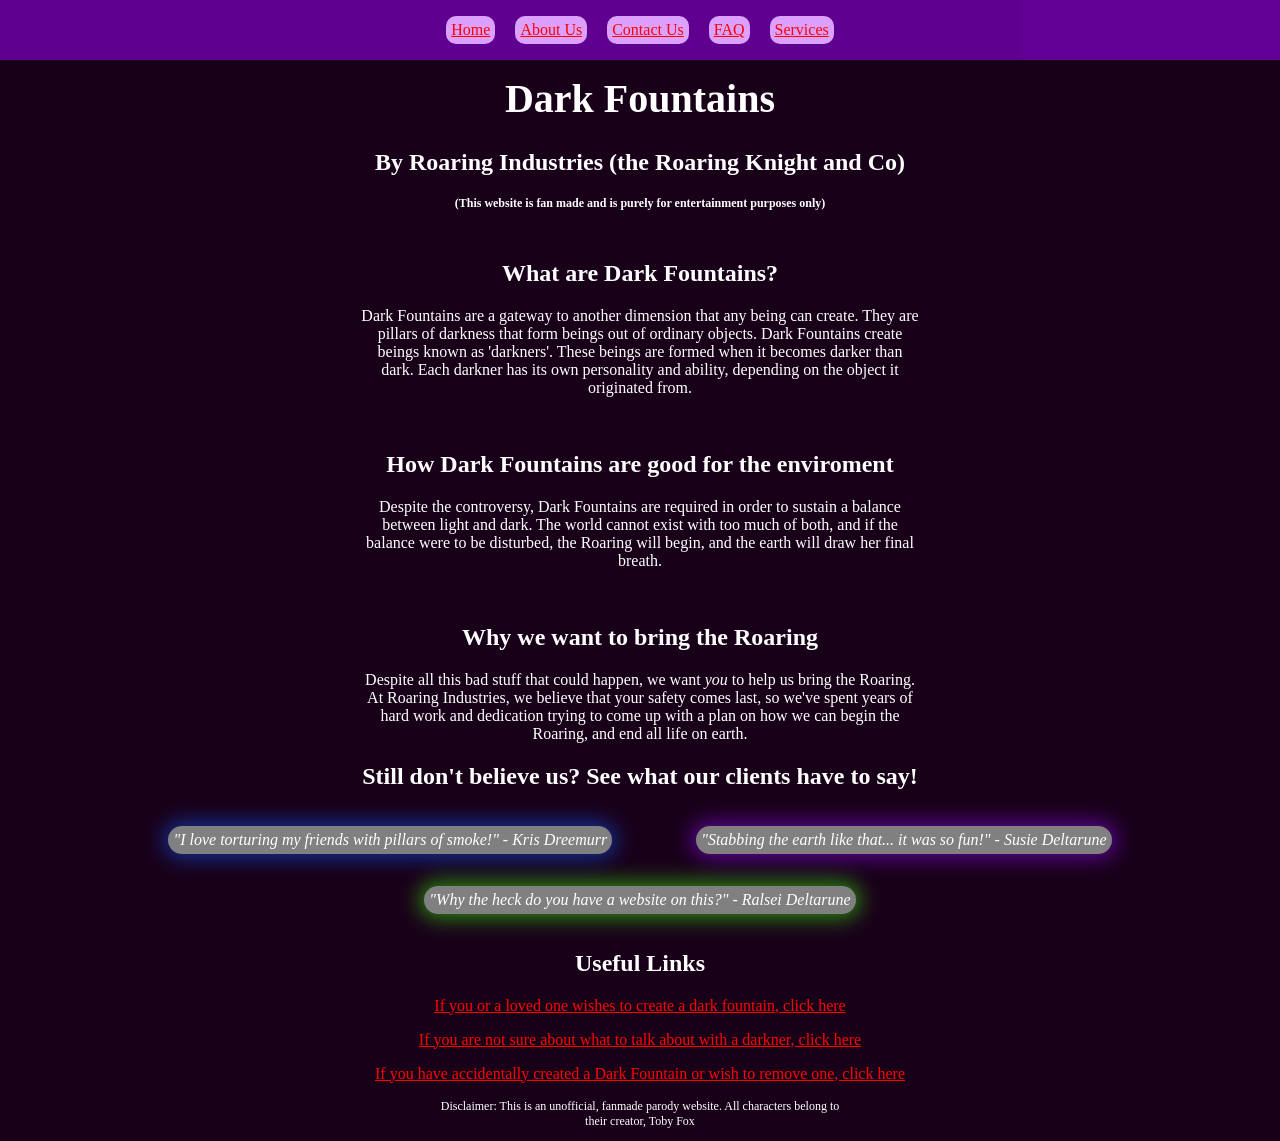
<file: index.html>
<!DOCTYPE html>
<html lang="en">
<head>
    <meta charset="UTF-8">
    <meta name="viewport" content="width=device-width, initial-scale=1.0">
    <title>Dark Fountains</title>
    <link rel="stylesheet" href="styles.css">
    <link rel="icon" type="image/x-icon" href="assets/favicon.png">
</head>
<body>
    <div class="topbar">
        <a href="index.html">
            <p class="item">Home</p>
        </a>
        <a href="about_us.html">
        <p class="item">About Us</p>
        </a>
        <a href="contact_us.html">
            <p class="item">Contact Us</p>
        </a>
        <a href="faq.html">
            <p class="item">FAQ</p>
        </a>
        <a href="services.html">
            <p class="item">Services</p>
        </a>
    </div>
    <h1>Dark Fountains</h1>
    <h2>By Roaring Industries (the Roaring Knight and Co)</h2>
    <h3>(This website is fan made and is purely for entertainment purposes only)</h3>
    <br>
    <h2>What are Dark Fountains?</h2>
    <p>Dark Fountains are a gateway to another dimension that any being can create. They are pillars of darkness that form beings out of ordinary objects. Dark Fountains create beings known as 'darkners'. These beings are formed when it becomes darker than dark. Each darkner has its own personality and ability, depending on the object it originated from.</p>
    <br>
    <h2>How Dark Fountains are good for the enviroment</h2>
    <p>Despite the controversy, Dark Fountains are required in order to sustain a balance between light and dark. The world cannot exist with too much of both, and if the balance were to be disturbed, the Roaring will begin, and the earth will draw her final breath.</p>
    <br>
    <h2>Why we want to bring the Roaring</h2>
    <p>Despite all this bad stuff that could happen, we want <i>you</i> to help us bring the Roaring. At Roaring Industries, we believe that your safety comes last, so we've spent years of hard work and dedication trying to come up with a plan on how we can begin the Roaring, and end all life on earth.</p>
    
    <h2>Still don't believe us? See what our clients have to say!</h2>
    <blockquote class="kris">"I love torturing my friends with pillars of smoke!" - Kris Dreemurr</blockquote>
    <blockquote class="susie">"Stabbing the earth like that... it was so fun!" - Susie Deltarune</blockquote>
    <blockquote class="ralsei">"Why the heck do you have a website on this?" - Ralsei Deltarune</blockquote>
    <h2>Useful Links</h2>
    <a href="guide.html">
    <p>If you or a loved one wishes to create a dark fountain, click here</p>
    </a>
    <a href="conversation.html">
    <p>If you are not sure about what to talk about with a darkner, click here</p>
    </a>
    <a href="sealing.html">
    <p>If you have accidentally created a Dark Fountain or wish to remove one, click here</p>
    </a>
    <!-- <a href="faq.html">
    <p>FAQ</p>
    </a> -->
    <!-- <a href="about_us.html">
        <p>What are we about?</p>
    </a> -->
    <p class="disclaimer">Disclaimer: This is an unofficial, fanmade parody website. All characters belong to their creator, Toby Fox</p>
</body>
</html>
</file>
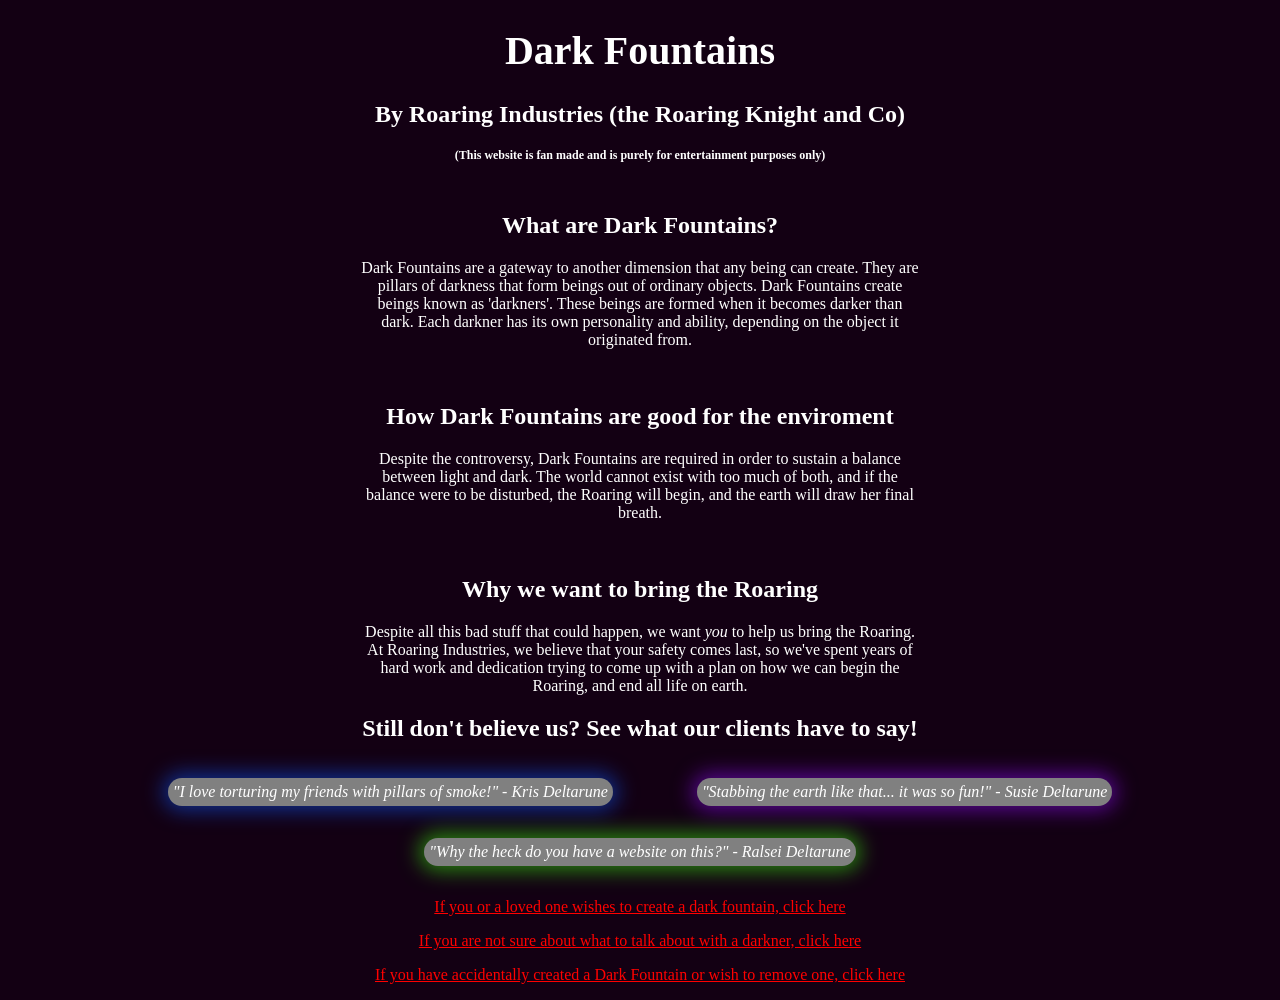
<file: Fountains 2/index.html>
<!DOCTYPE html>
<html lang="en">
<head>
    <meta charset="UTF-8">
    <meta name="viewport" content="width=device-width, initial-scale=1.0">
    <title>Dark Fountains</title>
    <link rel="stylesheet" href="styles.css">
</head>
<body>
    <h1>Dark Fountains</h1>
    <h2>By Roaring Industries (the Roaring Knight and Co)</h2>
    <h3>(This website is fan made and is purely for entertainment purposes only)</h3>
    <br>
    <h2>What are Dark Fountains?</h2>
    <p>Dark Fountains are a gateway to another dimension that any being can create. They are pillars of darkness that form beings out of ordinary objects. Dark Fountains create beings known as 'darkners'. These beings are formed when it becomes darker than dark. Each darkner has its own personality and ability, depending on the object it originated from.</p>
    <br>
    <h2>How Dark Fountains are good for the enviroment</h2>
    <p>Despite the controversy, Dark Fountains are required in order to sustain a balance between light and dark. The world cannot exist with too much of both, and if the balance were to be disturbed, the Roaring will begin, and the earth will draw her final breath.</p>
    <br>
    <h2>Why we want to bring the Roaring</h2>
    <p>Despite all this bad stuff that could happen, we want <i>you</i> to help us bring the Roaring. At Roaring Industries, we believe that your safety comes last, so we've spent years of hard work and dedication trying to come up with a plan on how we can begin the Roaring, and end all life on earth.</p>
    
    <h2>Still don't believe us? See what our clients have to say!</h2>
    <blockquote class="kris">"I love torturing my friends with pillars of smoke!" - Kris Deltarune</blockquote>
    <blockquote class="susie">"Stabbing the earth like that... it was so fun!" - Susie Deltarune</blockquote>
    <blockquote class="ralsei">"Why the heck do you have a website on this?" - Ralsei Deltarune</blockquote>
    <a href="guide.html">
    <p>If you or a loved one wishes to create a dark fountain, click here</p>
    </a>
    <a href="conversation.html">
    <p>If you are not sure about what to talk about with a darkner, click here</p>
    </a>
    <a href="sealing.html">
    <p>If you have accidentally created a Dark Fountain or wish to remove one, click here</p>
    </a>
</body>
</html>
</file>
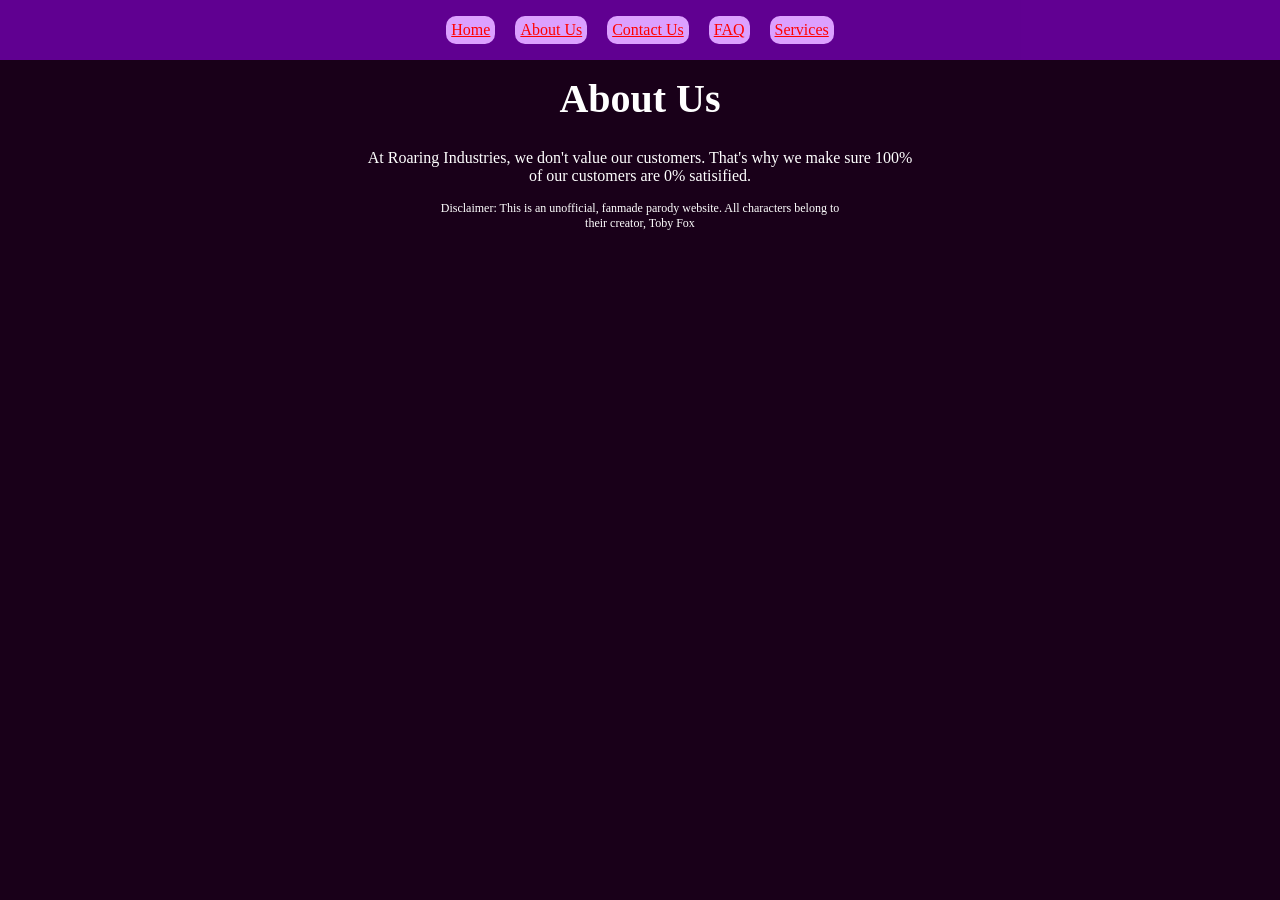
<file: about_us.html>
<!DOCTYPE html>
<html lang="en">
<head>
    <meta charset="UTF-8">
    <meta name="viewport" content="width=device-width, initial-scale=1.0">
    <title>Dark Fountains</title>
    <link rel="stylesheet" href="styles.css">
    <link rel="icon" type="image/x-icon" href="assets/favicon.png">
</head>
<body>
    <div class="topbar">
        <a href="index.html">
            <p class="item">Home</p>
        </a>
        <a href="about_us.html">
        <p class="item">About Us</p>
        </a>
        <a href="contact_us.html">
            <p class="item">Contact Us</p>
        </a>
        <a href="faq.html">
            <p class="item">FAQ</p>
        </a>
        <a href="services.html">
            <p class="item">Services</p>
        </a>
    </div>
    <h1>About Us</h1>
    <p>At Roaring Industries, we don't value our customers. That's why we make sure 100% of our customers are 0% satisified.</p>
    <p class="disclaimer">Disclaimer: This is an unofficial, fanmade parody website. All characters belong to their creator, Toby Fox</p>
</body>
</html>
</file>
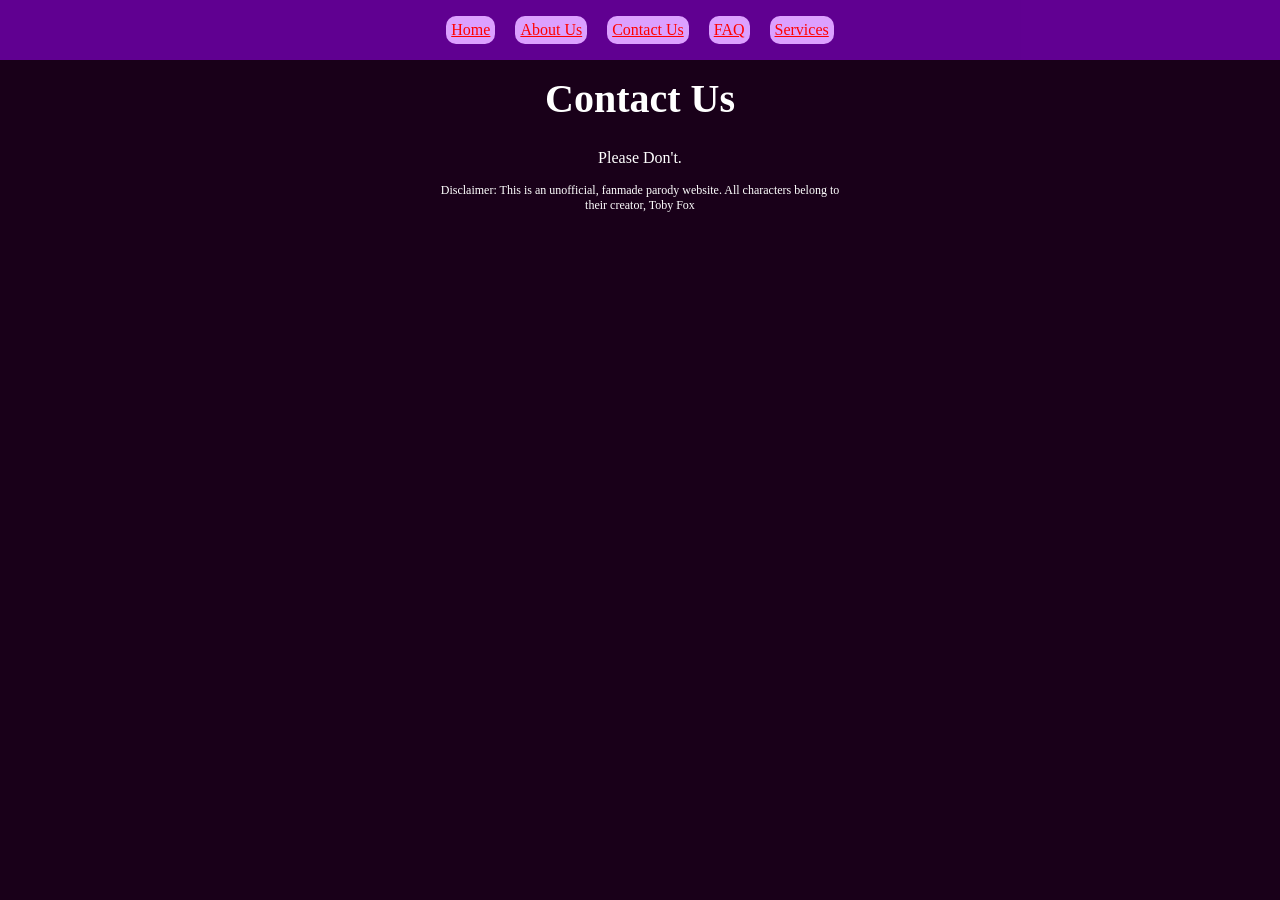
<file: contact_us.html>
<!DOCTYPE html>
<html lang="en">
<head>
    <meta charset="UTF-8">
    <meta name="viewport" content="width=device-width, initial-scale=1.0">
    <title>Dark Fountains</title>
    <link rel="stylesheet" href="styles.css">
    <link rel="icon" type="image/x-icon" href="assets/favicon.png">
</head>
<body>
    <div class="topbar">
        <a href="index.html">
            <p class="item">Home</p>
        </a>
        <a href="about_us.html">
        <p class="item">About Us</p>
        </a>
        <a href="contact_us.html">
            <p class="item">Contact Us</p>
        </a>
        <a href="faq.html">
            <p class="item">FAQ</p>
        </a>
        <a href="services.html">
            <p class="item">Services</p>
        </a>
    </div>
    <h1>Contact Us</h1>
    <p>Please Don't.</p>
    <p class="disclaimer">Disclaimer: This is an unofficial, fanmade parody website. All characters belong to their creator, Toby Fox</p>
</body>
</html>
</file>
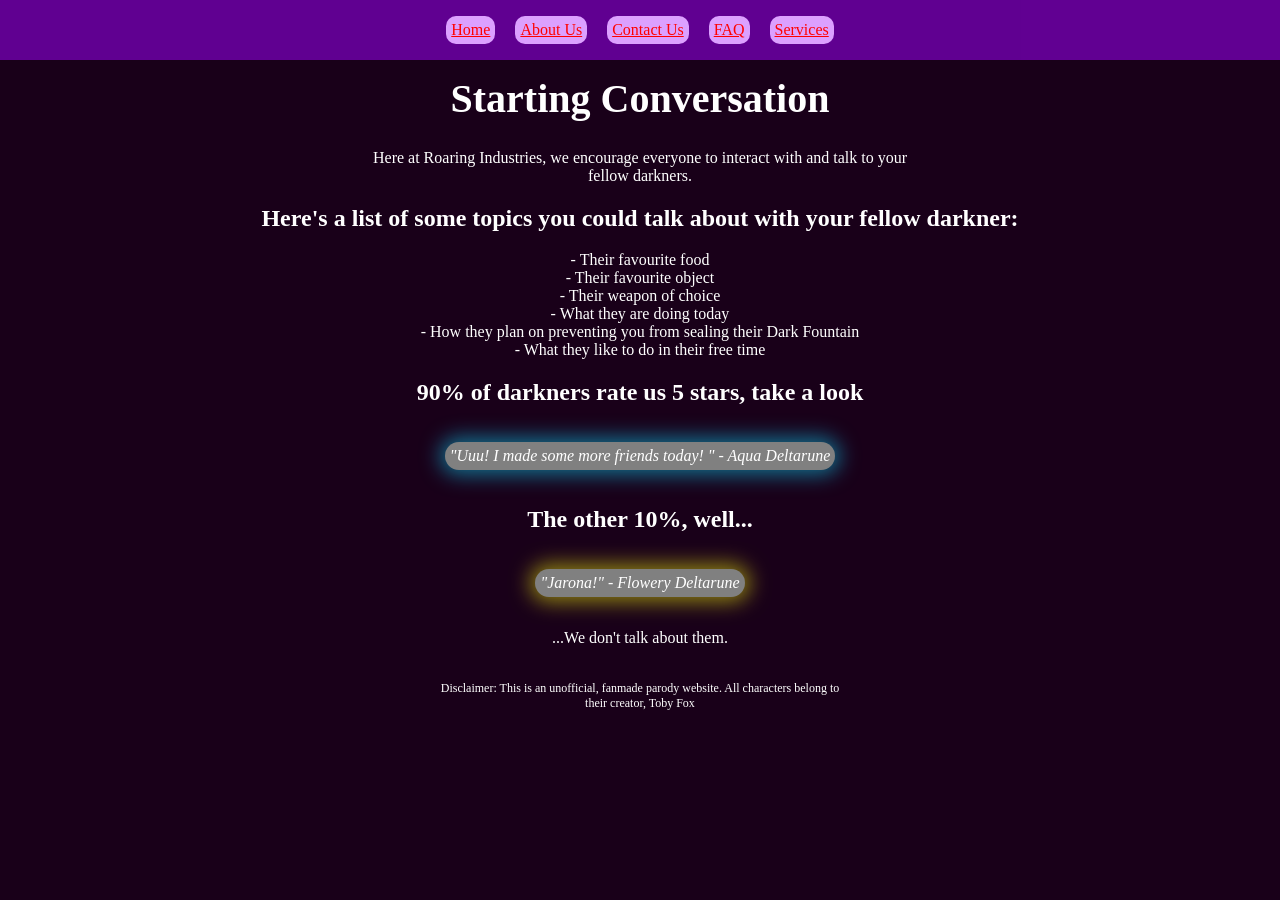
<file: conversation.html>
<!DOCTYPE html>
<html lang="en">
<head>
    <meta charset="UTF-8">
    <meta name="viewport" content="width=device-width, initial-scale=1.0">
    <title>Conversation</title>
    <link rel="stylesheet" href="styles.css">
    <link rel="icon" type="image/x-icon" href="assets/favicon.png">
</head>
<body>
    <div class="topbar">
        <a href="index.html">
            <p class="item">Home</p>
        </a>
        <a href="about_us.html">
        <p class="item">About Us</p>
        </a>
        <a href="contact_us.html">
            <p class="item">Contact Us</p>
        </a>
        <a href="faq.html">
            <p class="item">FAQ</p>
        </a>
        <a href="services.html">
            <p class="item">Services</p>
        </a>
    </div>
    <h1>Starting Conversation</h1>
    <p>Here at Roaring Industries, we encourage everyone to interact with and talk to your fellow darkners.</p>
    <h2>Here's a list of some topics you could talk about with your fellow darkner:</h2>
    <p>- Their favourite food<br>- Their favourite object<br>- Their weapon of choice<br>- What they are doing today<br>- How they plan on preventing you from sealing their Dark Fountain<br>- What they like to do in their free time</p>
    <h2>90% of darkners rate us 5 stars, take a look</h2>
    <blockquote class="aqua">"Uuu! I made some more friends today! " - Aqua Deltarune</blockquote>
    <h2>The other 10%, well...</h2>
    <blockquote class="gold">"Jarona!" - Flowery Deltarune</blockquote>
    <br>
    <p>...We don't talk about them.</p>
    <br>
    <!-- <a href="index.html">
        <button type="button">Return to Main Menu</button>
    </a> -->
    <p class="disclaimer">Disclaimer: This is an unofficial, fanmade parody website. All characters belong to their creator, Toby Fox</p>
</body>
</html>
</file>
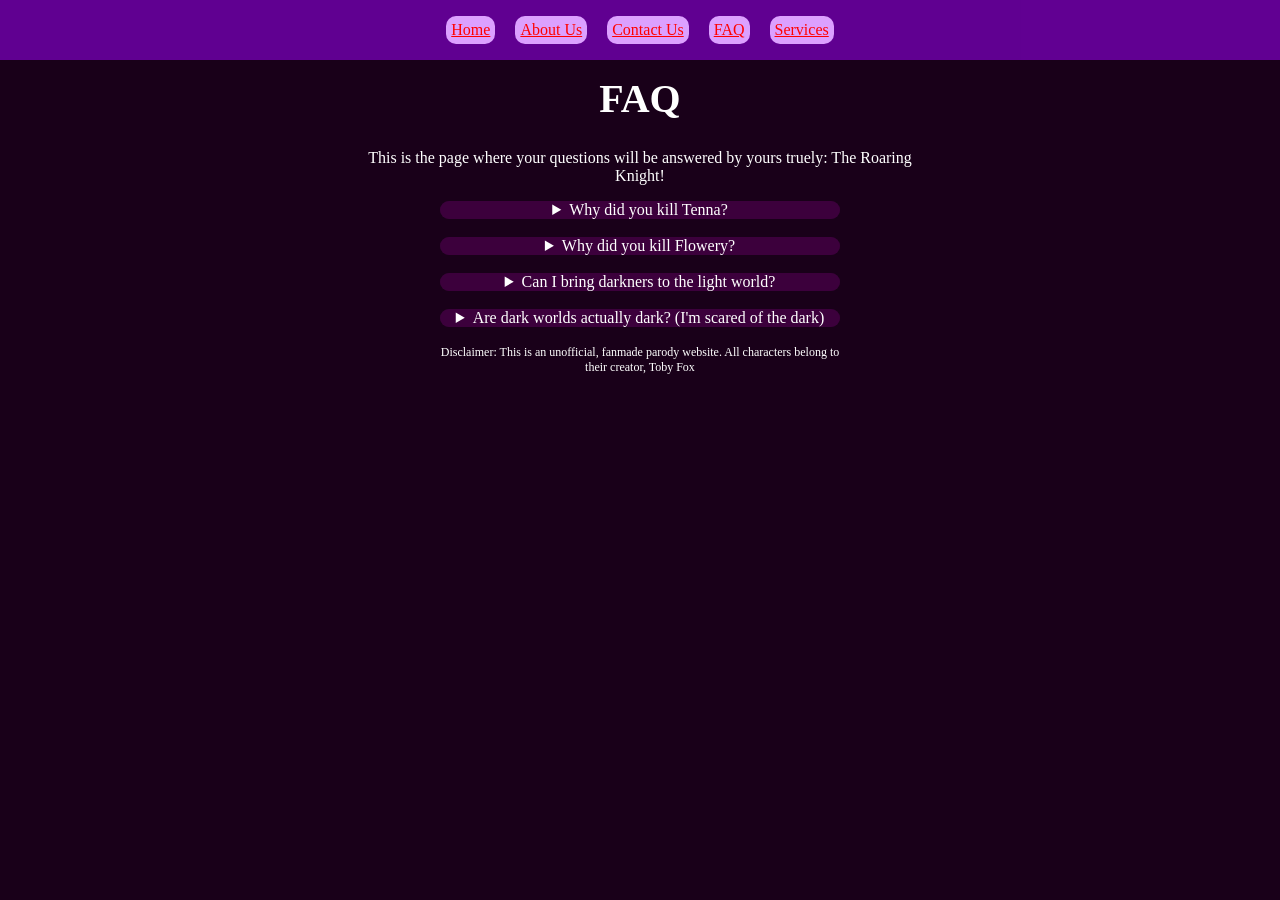
<file: faq.html>
<!DOCTYPE html>
<html lang="en">
<head>
    <meta charset="UTF-8">
    <meta name="viewport" content="width=device-width, initial-scale=1.0">
    <title>Guide to Creating Dark Fountains</title>
    <link rel="stylesheet" href="styles.css">
    <link rel="icon" type="image/x-icon" href="assets/favicon.png">
</head>
<body>
    <div class="topbar">
        <a href="index.html">
            <p class="item">Home</p>
        </a>
        <a href="about_us.html">
        <p class="item">About Us</p>
        </a>
        <a href="contact_us.html">
            <p class="item">Contact Us</p>
        </a>
        <a href="faq.html">
            <p class="item">FAQ</p>
        </a>
        <a href="services.html">
            <p class="item">Services</p>
        </a>
    </div>
    <h1>FAQ</h1>
    <p>This is the page where your questions will be answered by yours truely: The Roaring Knight!</p>
    <details>
        <summary>Why did you kill Tenna?</summary>
        <p>I swear it was a missclick. 😭</p>
    </details>
    <br>
    <details>
        <summary>Why did you kill Flowery?</summary>
        <p>Hated that guy.</p>
    </details>
    <br>
    <details>
        <summary>Can I bring darkners to the light world?</summary>
        <p>No, they will die if brought to the light world.</p>
    </details>
    <br>
    <details>
        <summary>Are dark worlds actually dark? (I'm scared of the dark)</summary>
        <p>What do you think?!</p>
    </details>
    <br>
    <p class="disclaimer">Disclaimer: This is an unofficial, fanmade parody website. All characters belong to their creator, Toby Fox</p>
</body>
</html>
</file>
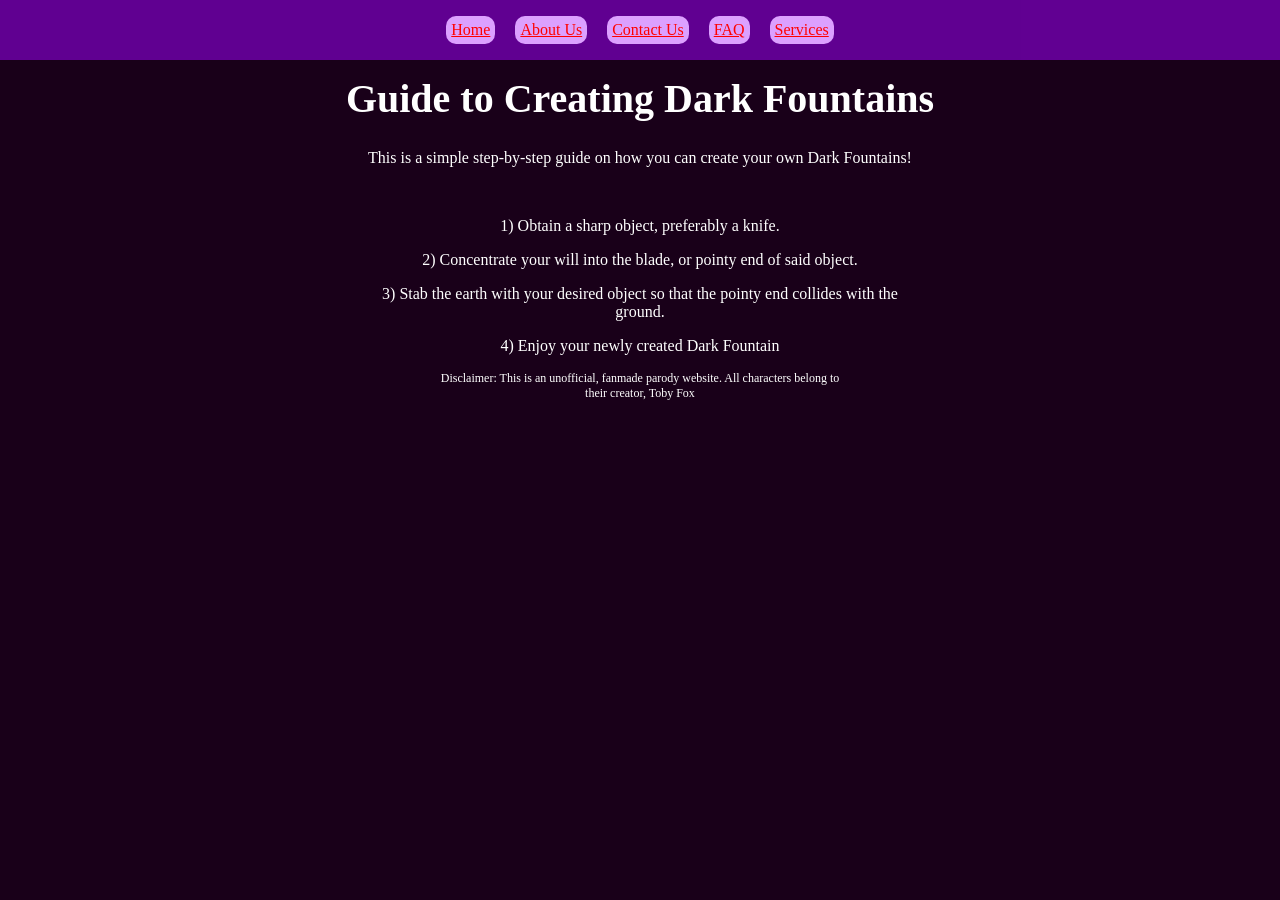
<file: guide.html>
<!DOCTYPE html>
<html lang="en">
<head>
    <meta charset="UTF-8">
    <meta name="viewport" content="width=device-width, initial-scale=1.0">
    <title>Guide to Creating Dark Fountains</title>
    <link rel="stylesheet" href="styles.css">
    <link rel="icon" type="image/x-icon" href="assets/favicon.png">
</head>
<body>
    <div class="topbar">
        <a href="index.html">
            <p class="item">Home</p>
        </a>
        <a href="about_us.html">
        <p class="item">About Us</p>
        </a>
        <a href="contact_us.html">
            <p class="item">Contact Us</p>
        </a>
        <a href="faq.html">
            <p class="item">FAQ</p>
        </a>
        <a href="services.html">
            <p class="item">Services</p>
        </a>
    </div>
    <h1>Guide to Creating Dark Fountains</h1>
    <p>This is a simple step-by-step guide on how you can create your own Dark Fountains!</p>
    <br>
    <p>1) Obtain a sharp object, preferably a knife.</p>
    <p>2) Concentrate your will into the blade, or pointy end of said object.</p>
    <p>3) Stab the earth with your desired object so that the pointy end collides with the ground.</p>
    <p>4) Enjoy your newly created Dark Fountain</p>
    <!-- <a href="index.html">
        <button type="button">Return to Main Menu</button>
    </a> -->
    <p class="disclaimer">Disclaimer: This is an unofficial, fanmade parody website. All characters belong to their creator, Toby Fox</p>
</body>
</html>
</file>
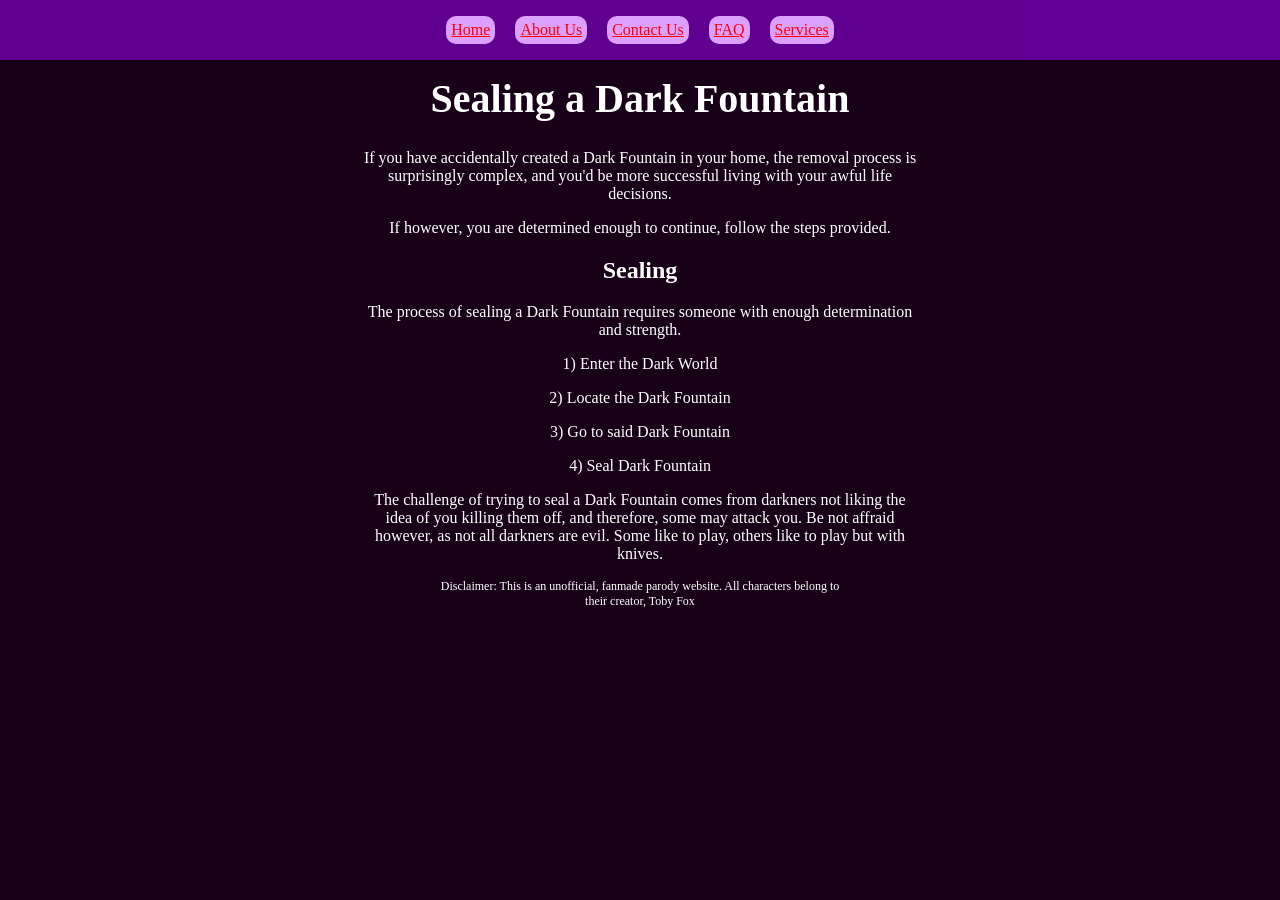
<file: sealing.html>
<!DOCTYPE html>
<html lang="en">
<head>
    <meta charset="UTF-8">
    <meta name="viewport" content="width=device-width, initial-scale=1.0">
    <title>Sealing a Dark Fountain</title>
    <link rel="stylesheet" href="styles.css">
    <link rel="icon" type="image/x-icon" href="assets/favicon.png">
</head>
<body>
    <div class="topbar">
        <a href="index.html">
            <p class="item">Home</p>
        </a>
        <a href="about_us.html">
        <p class="item">About Us</p>
        </a>
        <a href="contact_us.html">
            <p class="item">Contact Us</p>
        </a>
        <a href="faq.html">
            <p class="item">FAQ</p>
        </a>
        <a href="services.html">
            <p class="item">Services</p>
        </a>
    </div>
    <h1>Sealing a Dark Fountain</h1>
    <p>If you have accidentally created a Dark Fountain in your home, the removal process is surprisingly complex, and you'd be more successful living with your awful life decisions.</p>
    <p>If however, you are determined enough to continue, follow the steps provided.</p>
    <h2>Sealing</h2>
    <p>The process of sealing a Dark Fountain requires someone with enough determination and strength.</p>
    <p>1) Enter the Dark World</p>
    <p>2) Locate the Dark Fountain</p>
    <p>3) Go to said Dark Fountain</p>
    <p>4) Seal Dark Fountain</p>
    <p>The challenge of trying to seal a Dark Fountain comes from darkners not liking the idea of you killing them off, and therefore, some may attack you. Be not affraid however, as not all darkners are evil. Some like to play, others like to play but with knives.</p>
    <!-- <a href="index.html">
        <button type="button">Return to Main Menu</button>
    </a> -->
    <p class="disclaimer">Disclaimer: This is an unofficial, fanmade parody website. All characters belong to their creator, Toby Fox</p>
</body>
</html>
</file>
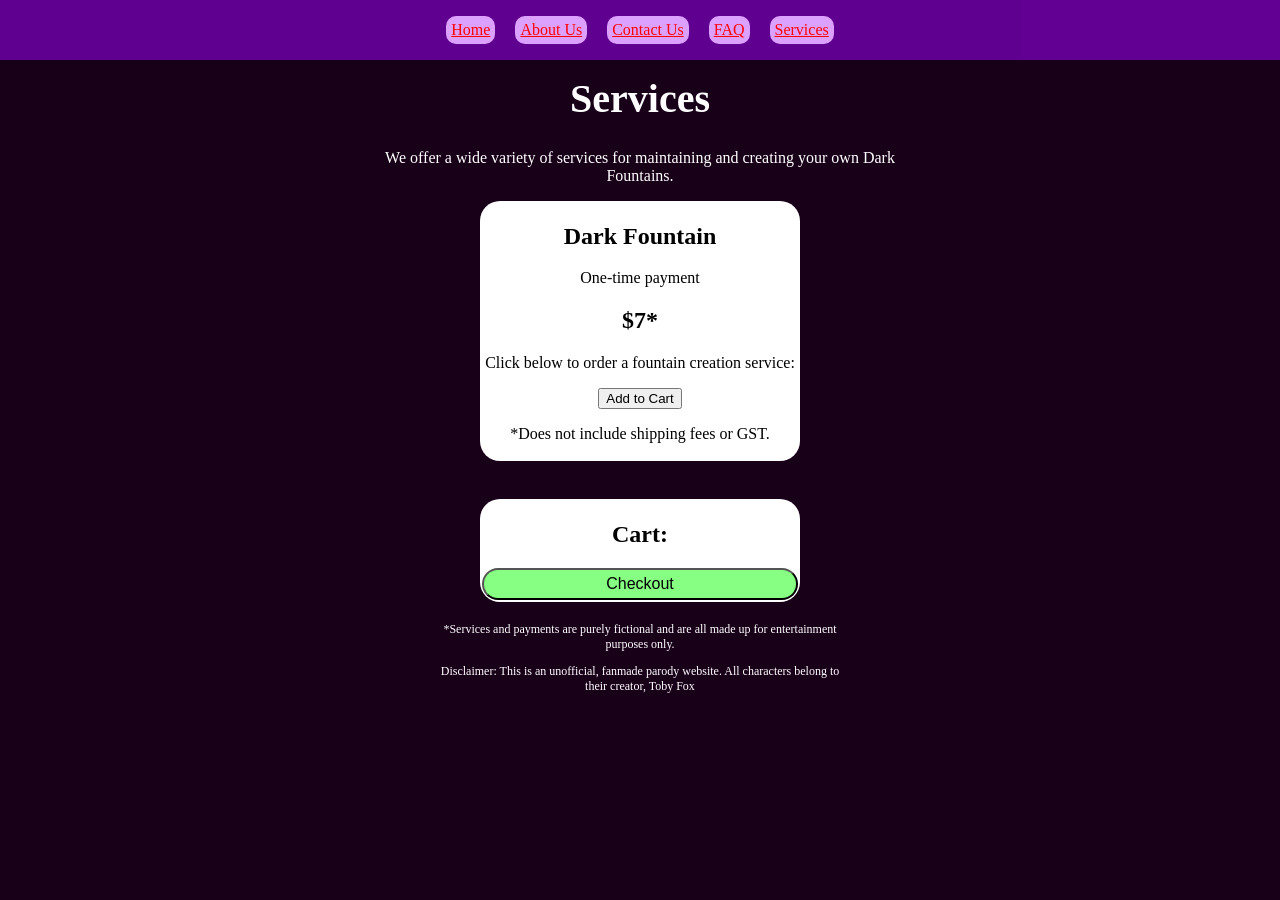
<file: services.html>
<!DOCTYPE html>
<html lang="en">
<head>
    <meta charset="UTF-8">
    <meta name="viewport" content="width=device-width, initial-scale=1.0">
    <title>Dark Fountains</title>
    <link rel="stylesheet" href="styles.css">
    <link rel="icon" type="image/x-icon" href="assets/favicon.png">
    <script src="scripts.js" defer></script>
</head>
<body>
    <div class="topbar">
        <a href="index.html">
            <p class="item">Home</p>
        </a>
        <a href="about_us.html">
        <p class="item">About Us</p>
        </a>
        <a href="contact_us.html">
            <p class="item">Contact Us</p>
        </a>
        <a href="faq.html">
            <p class="item">FAQ</p>
        </a>
        <a href="services.html">
            <p class="item">Services</p>
        </a>
    </div>
        <h1>Services</h1>
        <p>We offer a wide variety of services for maintaining and creating your own Dark Fountains.</p>
        <section>
            <h2>Dark Fountain</h2>
            <p>One-time payment</p>
            <h2>$7*</h2>
            <p>Click below to order a fountain creation service:</p>
            <button id="orderFountainButton">Add to Cart</button>
            <p>*Does not include shipping fees or GST.</p>
        </section>

        <!-- <section>
            <h2>Monthly Cleanup</h2>
            <p>Subscription payment</p>
            <h2>$7/month*</h2>
            <p>Click below to order a fountain creation service:</p>
            <button id="orderFountainButton">Order</button>
            <p>*Does not include shipping fees or GST.</p>
        </section> -->

    <br>
    <section>
        <h2 id="cartNameHeader">Cart:</h2>
        <ul id="cartSection"></ul>
        <button class="checkoutButton" id="checkoutButton">Checkout</button>
    </section>
    <p class="disclaimer">*Services and payments are purely fictional and are all made up for entertainment purposes only.</p>
    <p class="disclaimer">Disclaimer: This is an unofficial, fanmade parody website. All characters belong to their creator, Toby Fox</p>
</body>
</html>
</file>
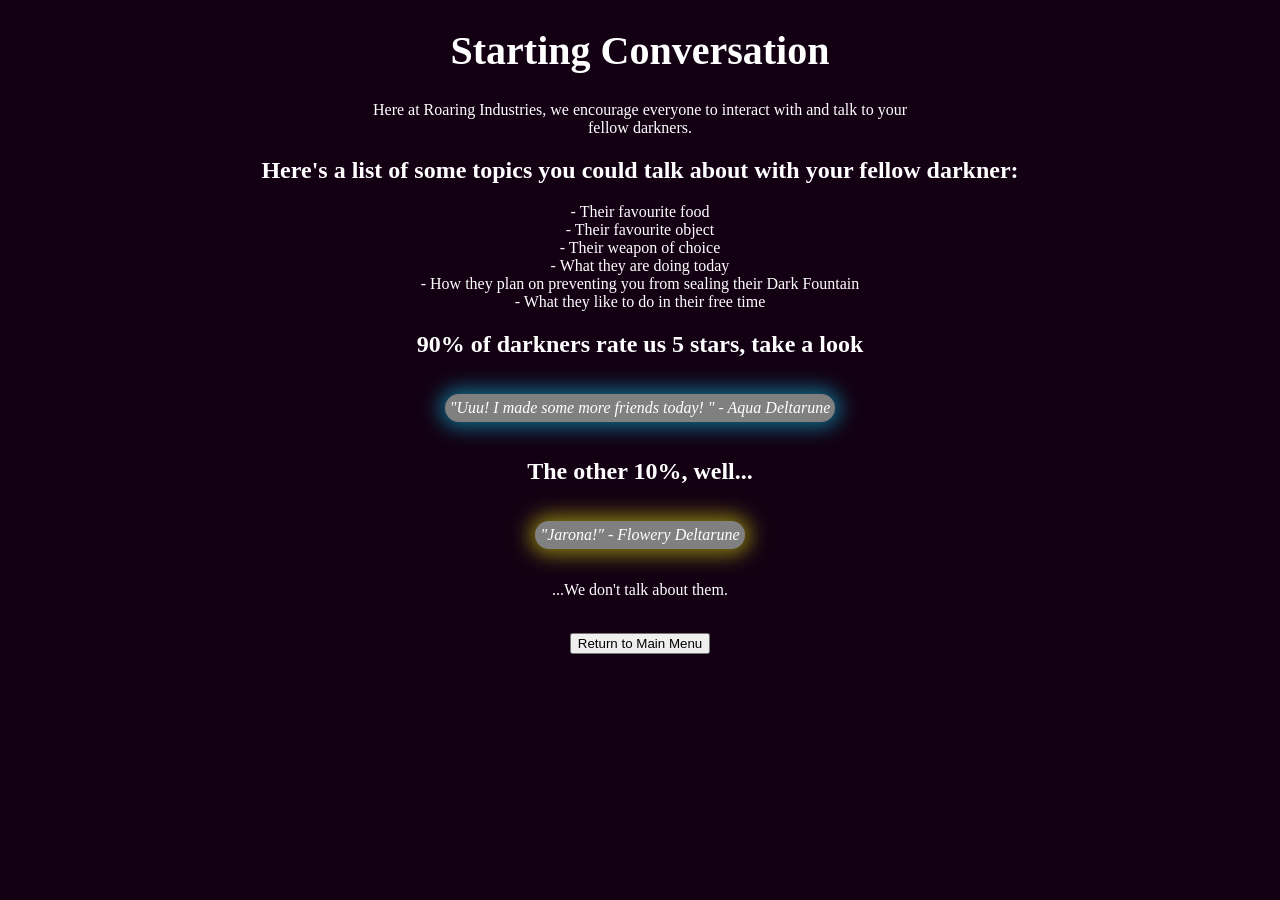
<file: Fountains 2/conversation.html>
<!DOCTYPE html>
<html lang="en">
<head>
    <meta charset="UTF-8">
    <meta name="viewport" content="width=device-width, initial-scale=1.0">
    <title>Conversation</title>
    <link rel="stylesheet" href="styles.css">
</head>
<body>
    <h1>Starting Conversation</h1>
    <p>Here at Roaring Industries, we encourage everyone to interact with and talk to your fellow darkners.</p>
    <h2>Here's a list of some topics you could talk about with your fellow darkner:</h2>
    <p>- Their favourite food<br>- Their favourite object<br>- Their weapon of choice<br>- What they are doing today<br>- How they plan on preventing you from sealing their Dark Fountain<br>- What they like to do in their free time</p>
    <h2>90% of darkners rate us 5 stars, take a look</h2>
    <blockquote class="aqua">"Uuu! I made some more friends today! " - Aqua Deltarune</blockquote>
    <h2>The other 10%, well...</h2>
    <blockquote class="gold">"Jarona!" - Flowery Deltarune</blockquote>
    <br>
    <p>...We don't talk about them.</p>
    <br>
    <a href="index.html">
        <button type="button">Return to Main Menu</button>
    </a>
</body>
</html>
</file>
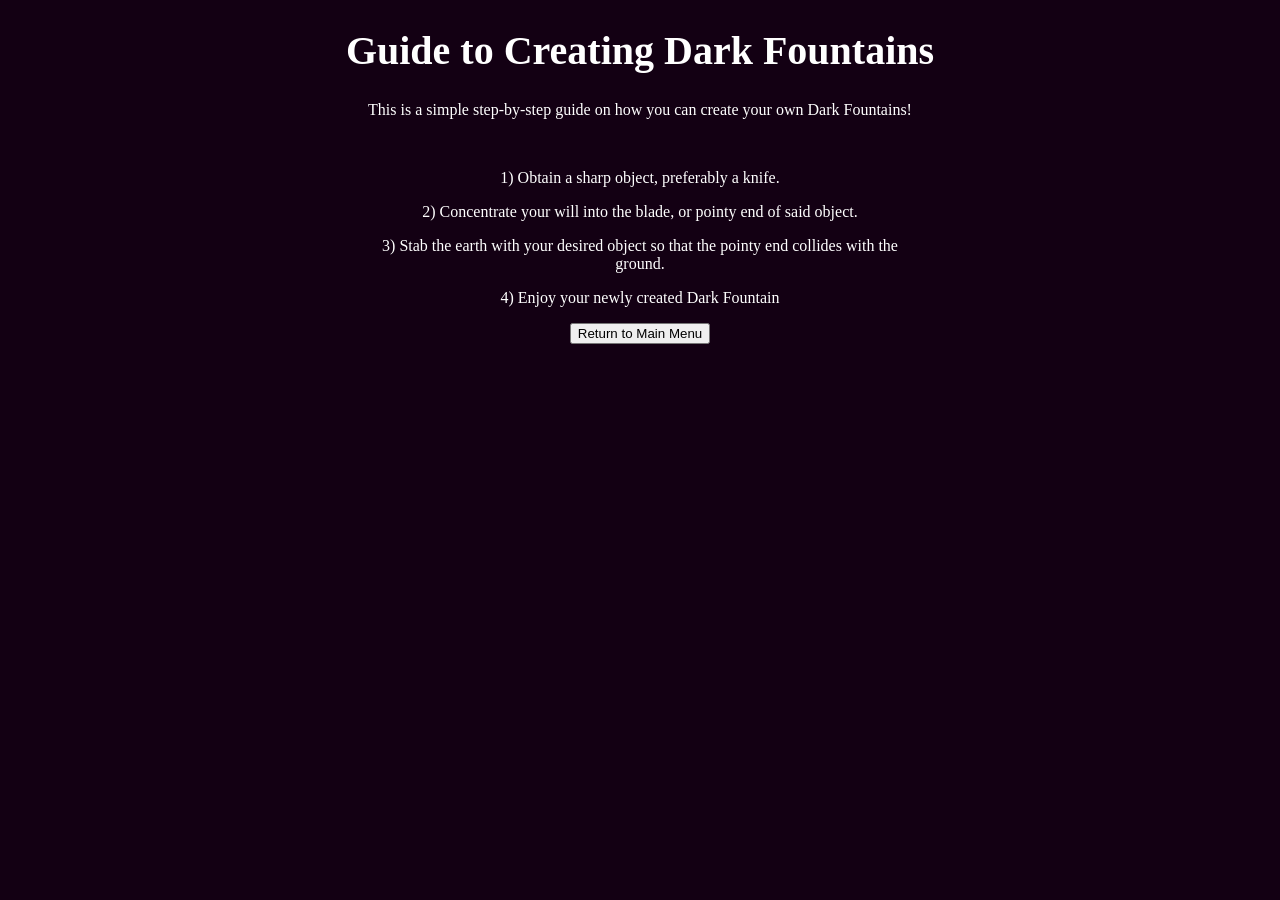
<file: Fountains 2/guide.html>
<!DOCTYPE html>
<html lang="en">
<head>
    <meta charset="UTF-8">
    <meta name="viewport" content="width=device-width, initial-scale=1.0">
    <title>Guide to Creating Dark Fountains</title>
    <link rel="stylesheet" href="styles.css">
</head>
<body>
    <h1>Guide to Creating Dark Fountains</h1>
    <p>This is a simple step-by-step guide on how you can create your own Dark Fountains!</p>
    <br>
    <p>1) Obtain a sharp object, preferably a knife.</p>
    <p>2) Concentrate your will into the blade, or pointy end of said object.</p>
    <p>3) Stab the earth with your desired object so that the pointy end collides with the ground.</p>
    <p>4) Enjoy your newly created Dark Fountain</p>
    <a href="index.html">
        <button type="button">Return to Main Menu</button>
    </a>
</body>
</html>
</file>
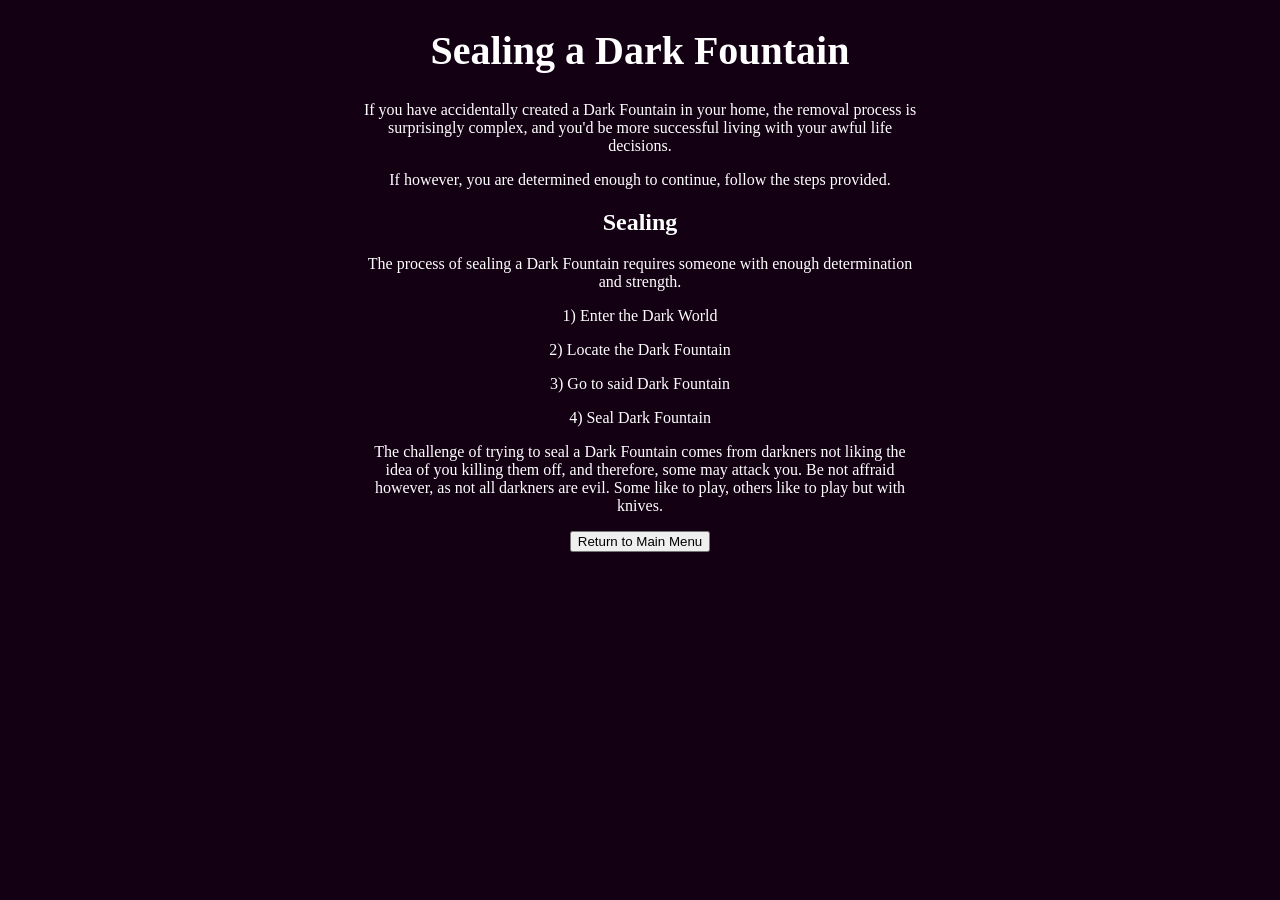
<file: Fountains 2/sealing.html>
<!DOCTYPE html>
<html lang="en">
<head>
    <meta charset="UTF-8">
    <meta name="viewport" content="width=device-width, initial-scale=1.0">
    <title>Sealing a Dark Fountain</title>
    <link rel="stylesheet" href="styles.css">
</head>
<body>
    <h1>Sealing a Dark Fountain</h1>
    <p>If you have accidentally created a Dark Fountain in your home, the removal process is surprisingly complex, and you'd be more successful living with your awful life decisions.</p>
    <p>If however, you are determined enough to continue, follow the steps provided.</p>
    <h2>Sealing</h2>
    <p>The process of sealing a Dark Fountain requires someone with enough determination and strength.</p>
    <p>1) Enter the Dark World</p>
    <p>2) Locate the Dark Fountain</p>
    <p>3) Go to said Dark Fountain</p>
    <p>4) Seal Dark Fountain</p>
    <p>The challenge of trying to seal a Dark Fountain comes from darkners not liking the idea of you killing them off, and therefore, some may attack you. Be not affraid however, as not all darkners are evil. Some like to play, others like to play but with knives.</p>
    <a href="index.html">
        <button type="button">Return to Main Menu</button>
    </a>
</body>
</html>
</file>
<file: styles.css>
body {
    background-color: rgb(25, 0, 25);
    color: white;
    text-align: center;
    padding-top: 40px;
    list-style-position: inside;
}

a {
    color: red;
}

blockquote {
    font-style: italic;
    font-family: Georgia, 'Times New Roman', Times, serif;
    background-color: gray;
    border-radius: 50px;
    padding: 5px;
    display: inline-block;
}

.kris {
    box-shadow: 0 0 20px 5px rgba(14, 90, 255, 0.5);
}
.susie {
    box-shadow: 0 0 20px 5px rgba(147, 14, 255, 0.5);
}
.ralsei {
    box-shadow: 0 0 20px 5px rgba(62, 255, 14, 0.5);
}

.gold {
    box-shadow: 0 0 20px 5px rgba(255, 255, 14, 0.5);
}

.aqua {
    box-shadow: 0 0 20px 5px rgba(14, 219, 255, 0.5);
}

h3 {
    font-size: 0.75em;
}

h1 {
    font-size: 2.5em;
}

p {
    max-width: 70ch;
    margin-inline: auto;
}

details {
    background-color: rgb(42, 0, 42);
    max-width: 50ch;
    border-radius: 10px;
    margin-inline: auto;
}

summary {
    background-color: rgb(60, 0, 60);
    border-radius: 10px;
}

.disclaimer {
    margin-top: auto;
    font-size: 12px;
}

.topbar {
    display: flex;
    flex-wrap: nowrap;
    overflow-x: auto;
    overflow-y: hidden;
    background-color: rgba(162, 0, 255, 0.525);
    position: fixed;
    width: 100%;
    top: 0;
    left: 0;
    right: 0;
    justify-content: center;
    margin: 0%;
    padding: 0%;
    gap: 20px;
}

.item {
    flex: 1;
    padding: 5px;
    border-radius: 10px;
    background-color: rgb(220, 160, 255);
    /* background-color: rgb(122, 0, 0); */
}

@media (hover: hover) {
    .item:hover {
        background-color: rgb(162, 0, 255);
    }
}

section {
    background-color: white;
    color: black;
    border-radius: 20px;
    width: max(25%, 250px);
    text-align: center;
    margin: 0px auto;
    padding: 2px;
    margin-bottom: 20px;
}

::-webkit-scrollbar {
    display: none;
}

.checkoutButton {
    width: 100%;
    border-radius: 50px;
    background-color: rgb(135, 255, 131);
    font-size: 16px;
    padding: 5px;
}
</file>
<file: Fountains 2/styles.css>
body {
    background-color: rgb(19, 0, 19);
    color: white;
    text-align: center;
}

a {
    color: red;
}

blockquote {
    font-style: italic;
    font-family: Georgia, 'Times New Roman', Times, serif;
    background-color: gray;
    border-radius: 50px;
    padding: 5px;
    display: inline-block;
}

.kris {
    box-shadow: 0 0 20px 5px rgba(14, 90, 255, 0.5);
}
.susie {
    box-shadow: 0 0 20px 5px rgba(147, 14, 255, 0.5);
}
.ralsei {
    box-shadow: 0 0 20px 5px rgba(62, 255, 14, 0.5);
}

.gold {
    box-shadow: 0 0 20px 5px rgba(255, 255, 14, 0.5);
}

.aqua {
    box-shadow: 0 0 20px 5px rgba(14, 219, 255, 0.5);
}

h3 {
    font-size: 0.75em;
}

h1 {
    font-size: 2.5em;
}

p {
    max-width: 70ch;
    margin-inline: auto;
}
</file>
